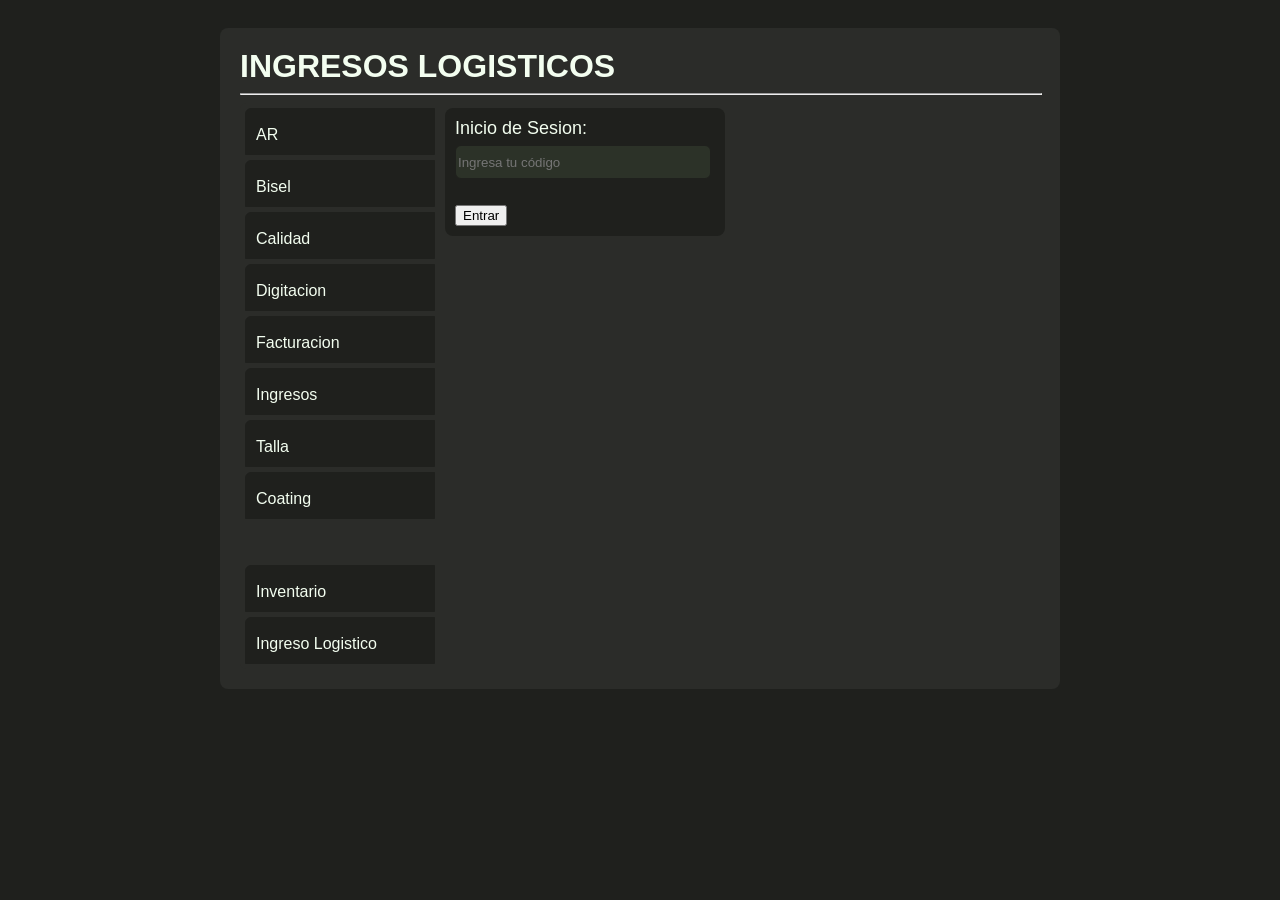
<file: _ingresos_logisticos.html>
<!DOCTYPE html>
<html lang="es">
<head>
  <meta charset="UTF-8">
  <title>___registro_de_control_ingresos_logisticos</title>
  <link rel="stylesheet" href="_style_coordinacion.css"> <!-- CONECCION CON EL .CSS -->
</head>
<body>
  <!-- COMIENZO DEL CODIGO -->
   <div class="full">
    <h1>INGRESOS LOGISTICOS</h1>
    <hr>

    <div class="container">

      <div>
        <nav>
          <ul>
            <li><a href="_ar.html">AR</a></li>
            <li><a href="_bisel.html">Bisel</a></li>
            <li><a href="_calidad.html">Calidad</a></li>
            <li><a href="_digitacion.html">Digitacion</a></li>
            <li><a href="_facturacion.html">Facturacion</a></li>
            <li><a href="_ingresos.html">Ingresos</a></li>
            <li><a href="_talla.html">Talla</a></li>
            <li><a href="_coating.html">Coating</a></li>
            <br><br>
            <li><a href="_inventario.html">Inventario</a></li>
            <li><a href="_ingresos_logisticos.html">Ingreso Logistico</a></li>
          </ul>
        </nav>
      </div>

      <!--LOGIN-->
      <div class="login" id="login">
        <div class="login-container">
          Inicio de Sesion:
          <input type="password" id="codigo" name="passcode" placeholder="Ingresa tu código">
          <button onclick="verificacion()" id="iniciar">Entrar</button>
          <p id="error" style="color:red; display:none;">Código incorrecto</p>
        </div>
      </div>
      
      <!-- CUESTIONARIO -->
      <form id="formulario" style="display:none;">

        <label>AGENCIA
          <select name="agencia" id="agencia" required>
            <option></option>
            <option value="MEDELLIN">MEDELLIN</option>
            <option value="CALI">CALI</option>
            <option value="CUCUTA">CUCUTA</option>
            <option value="REMOTO_ANTIOQUIA">REMOTO_ANTIOQUIA</option>
          </select>
        </label>

        <label>HORARIO
          <select name="horario" required>
            <option></option>
            <option value="AM">AM</option>
            <option value="PM">PM</option>
          </select>
        </label>

        <!--COMIENZO DIV'S OCULTOS-->
        <div id="agencia-div">

          <div id="medellin-div" style="display:none;" class="ocultar">
            <label>HUECO
              <input type="number" name="hueco" min="0" step="1" required>
            </label>

            <label> COLOMBIA
              <input type="number" name="colombia" min="0" step="1" required>
            </label>
            
            <label>NORTE
              <input type="number" name="norte" min="0" step="1" required>
            </label>

            <label>SUR
              <input type="number" name="sur" min="0" step="1" required>
            </label>
          </div>

          <div id="cali-div" style="display:none;" class="ocultar">
            <label>CANTIDAD
              <input type="number" name="cantidad_cali" min="0" step="1" required>
            </label>
          </div>

          <div id="cucuta-div" style="display:none;" class="ocultar">
            <label>CANTIDAD
              <input type="number" name="cantidad_cucuta" min="0" step="1" required>
            </label>
          </div>

          <div id="remoto_antioquia-div" style="display:none;" class="ocultar">
            <label>CANTIDAD
              <input type="number" name="cantidad_remoto_antioquia" min="0" step="1" required>
            </label>
          </div>

        </div>
        <!--FINAL DIV'S OCULTOS-->

        <button type="submit" id="enviar">Enviar</button>
        <p id="respuesta"></p>
        
        <h4 id="bienvenida" style="display: none;"></h4>
        <button onclick="cerrarSesion()" id="cerrar">Cerrar Sesión</button>
      </form>
    </div>
  </div>

  <!-- CIERRE DEL CODIGO -->
  <script src="_script.js"></script> <!-- CONECCION CON EL .JS -->
</body>
</html>
</file>
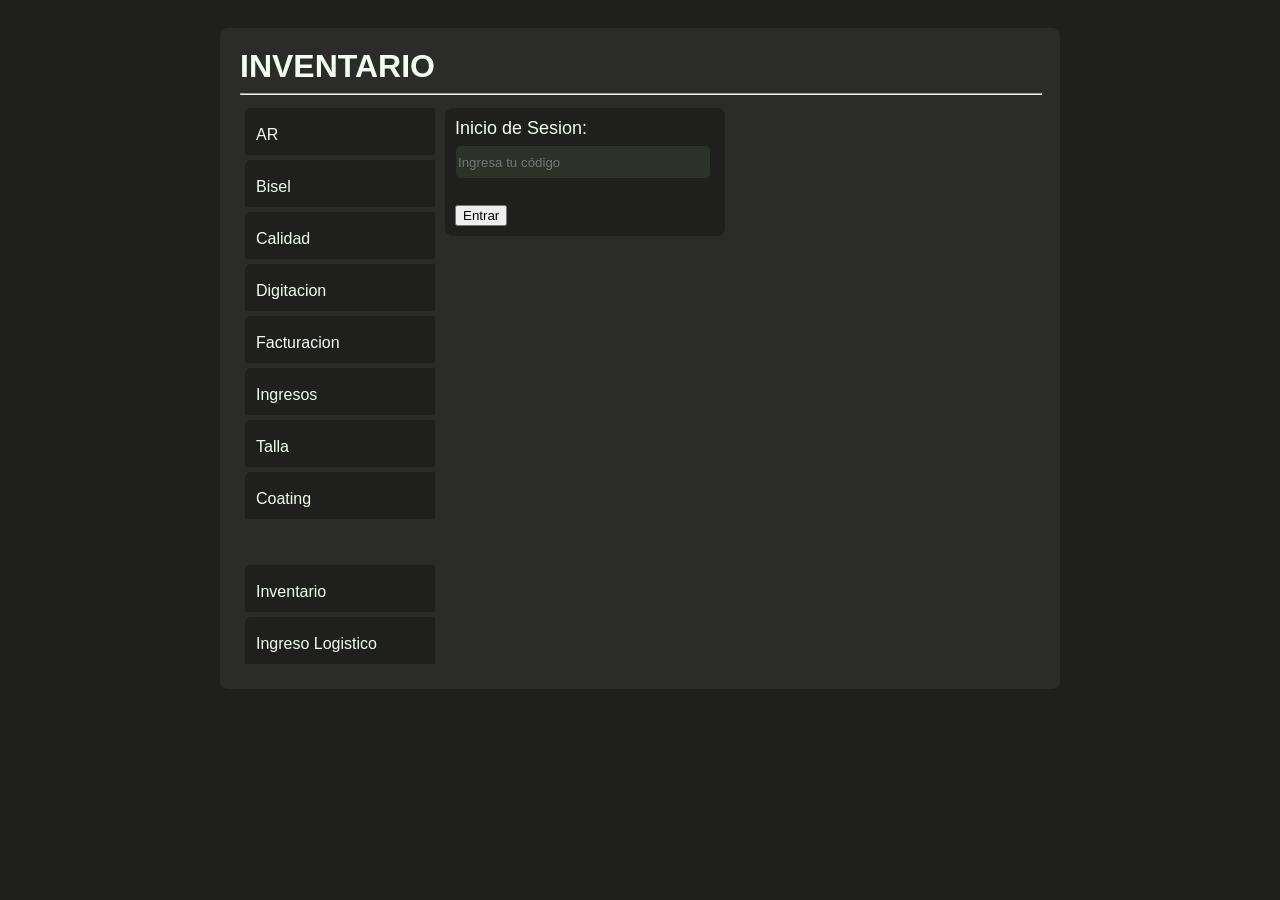
<file: _inventario.html>
<!DOCTYPE html>
<html lang="es">
<head>
  <meta charset="UTF-8">
  <title>___registro_de_control_inventario</title>
  <link rel="stylesheet" href="_style_coordinacion.css"> <!-- CONECCION CON EL .CSS -->
</head>
<body>
  <!-- COMIENZO DEL CODIGO -->
   <div class="full">
    <h1>INVENTARIO</h1>
    <hr>

    <div class="container">

      <div>
        <nav>
          <ul>
            <li><a href="_ar.html">AR</a></li>
            <li><a href="_bisel.html">Bisel</a></li>
            <li><a href="_calidad.html">Calidad</a></li>
            <li><a href="_digitacion.html">Digitacion</a></li>
            <li><a href="_facturacion.html">Facturacion</a></li>
            <li><a href="_ingresos.html">Ingresos</a></li>
            <li><a href="_talla.html">Talla</a></li>
            <li><a href="_coating.html">Coating</a></li>
            <br><br>
            <li><a href="_inventario.html">Inventario</a></li>
            <li><a href="_ingresos_logisticos.html">Ingreso Logistico</a></li>
          </ul>
        </nav>
      </div>

      <!--LOGIN-->
      <div class="login" id="login">
        <div class="login-container">
          Inicio de Sesion:
          <input type="password" id="codigo" name="passcode" placeholder="Ingresa tu código">
          <button onclick="verificacion()" id="iniciar">Entrar</button>
          <p id="error" style="color:red; display:none;">Código incorrecto</p>
        </div>
      </div>
      
      <!-- CUESTIONARIO -->
      <form id="formulario" style="display:none;">

        <label>AREA:
            <select name="area" id="area" required>
                <option value=""></option>
                <option value="AR">AR</option>
                <option value="AUTOREGISTRO">AUTOREGISTRO</option>
                <option value="BISEL">BISEL</option>
                <option value="COATING">COATING</option>
                <option value="DIGITACION">DIGITACION</option>
                <option value="INS. INICIAL">INS. INICIAL</option>
                <option value="INS. FINAL">INS. FINAL</option>
                <option value="TALLA">TALLA</option>
                <option value="RECEPCION">RECEPCION</option>
            </select>
        </label><br>

        <!-- COMIENZO DE LA SECCION DE 'DIVs' PARA CADA AREA -->
        <div id="area-div">
            <div id="ar-div" style="display:none;" class="ocultar">

                <label>MC380
                    <input type="number" name="mc380" min="0" step="1">
                </label><br>

                <label>LAVADO
                    <input type="number" name="lavado" min="0" step="1">
                </label>

                <label>HORNO
                    <input type="number" name="horno" min="0" step="1">
                </label>

                <label>REPROCESOS
                    <input type="number" name="reprocesos_ar" min="0" step="1">
                </label>
            </div>


            <div id="autoregistro-div" style="display:none;" class="ocultar">

                <label>ENVIADOS FACTURACION
                    <input type="number" name="enviados_facturacion" min="0" step="1">
                </label><br>

                <label>DIGITACION
                    <input type="number" name="digitacion_autoregistro" min="0" step="1">
                </label>

                <label>TALLA
                    <input type="number" name="talla_autoregistro" min="0" step="1">
                </label>

                <label>COATING
                    <input type="number" name="coating_autoregistro" min="0" step="1">
                </label>

            </div>


            <div id="bisel-div" style="display:none;" class="ocultar">
                <label>BLOQUEADORA
                    <input type="number" name="bloqueadora" min="0" step="1">
                </label><br>

                <label>LIMPIEZA
                    <input type="number" name="limpieza" min="0" step="1">
                </label>

                <label>COLOR
                    <input type="number" name="color" min="0" step="1">
                </label>

                <label>REPROCESOS
                    <input type="number" name="reprocesos_bisel" min="0" step="1">
                </label>
            </div>


            <div id="coating-div" style="display:none;" class="ocultar">
                <label>PENDIENTES
                    <input type="number" name="pendientes_coating" min="0" step="1">
                </label><br>

                <label>REPROCESOS
                    <input type="number" name="reprocesos_coating" min="0" step="1">
                </label>
            </div>


            <div id="digitacion-div" style="display:none;" class="ocultar">
                <label>PENDIENTE POR DIGITAR
                    <input type="number" name="pendiente_por_digitar" min="0" step="1">
                </label><br>

                <label>PENDIENTE SIN MATERIA PRIMA
                    <input type="number" name="pendiente_sin_materia_prima" min="0" step="1">
                </label>

                <label>PENDIENTE POR INFORMACIÓN
                    <input type="number" name="pendiente_por_informacion" min="0" step="1">
                </label>

                <label>PENDIENTE POR PEDIR MAQUILA
                    <input type="number" name="pendiente_por_pedir_maquila" min="0" step="1">
                </label>

                <label>PENDIENTE POR SUMINISTRAR
                    <input type="number" name="pendiente_por_suministrar" min="0" step="1">
                </label>

                <label>PENDIENTES POR INGRESAR Y ENGAVETAR
                    <input type="number" name="pendientes_por_ingresar_y_engavetar" min="0" step="1">
                </label>
            </div>


            <div id="ins-inicial-div" style="display:none;" class="ocultar">
                <label>PENDIENTES
                    <input type="number" name="pendientes_ins_inicial" min="0" step="1">
                </label><br>

                <label>REPROCESOS
                    <input type="number" name="reprocesos_ins_inicial" min="0" step="1">
                </label>
            </div>


            <div id="ins-final-div" style="display:none;" class="ocultar">
                <label>PENDIENTES
                    <input type="number" name="pendientes_ins_final" min="0" step="1">
                </label><br>

                <label>REPROCESOS
                    <input type="number" name="reprocesos_ins_final" min="0" step="1">
                </label><br>

                <label>DAÑOS:
                <input type="number" name="inspeccion_final_dannos" min="0" step="1">
                </label>            
            </div>


            <div id="recepcion-div" style="display:none;" class="ocultar">
                <label>PENDIENTES POR FACTURAR
                    <input type="number" name="pendientes_por_facturar" min="0" step="1">
                </label><br>

                <label>PENDIENTE POR INFORMACIÓN
                    <input type="number" name="pendiente_por_informacion_recepcion" min="0" step="1">
                </label>

                <label>PENDIENTE POR NOVEDADES
                    <input type="number" name="pendiente_por_novedades" min="0" step="1">
                </label>

                <label>SEDE CENTRO
                    <input type="number" name="sede_centro" min="0" step="1">
                </label>
            </div>


            <div id="talla-div" style="display:none;" class="ocultar">
                <label>PENDIENTES POR ENCINTAR
                    <input type="number" name="pendientes_por_encintar" min="0" step="1">
                </label><br>

                <label>ENCINTADOS
                    <input type="number" name="encintados" min="0" step="1">
                </label>

                <label>BLOQUEADOS
                    <input type="number" name="bloqueados" min="0" step="1">
                </label>

                <label>GENERADOS
                    <input type="number" name="generados" min="0" step="1">
                </label>

                <label>PULIDOS
                    <input type="number" name="pulidos" min="0" step="1">
                </label>

                <label>REPROCESOS
                    <input type="number" name="reprocesos_talla" min="0" step="1">
                </label>
            </div>
        </div>
        <!-- FINAL DE LA SECCION DE 'DIVs' PARA CADA AREA -->

        <button type="submit" id="enviar">Enviar</button>
        <p id="respuesta"></p>
        
        <h4 id="bienvenida" style="display: none;"></h4>
        <button onclick="cerrarSesion()" id="cerrar">Cerrar Sesión</button>
      </form>
    </div>
  </div>

  <!-- CIERRE DEL CODIGO -->
  <script src="_script.js"></script> <!-- CONECCION CON EL .JS -->
</body>
</html>
</file>
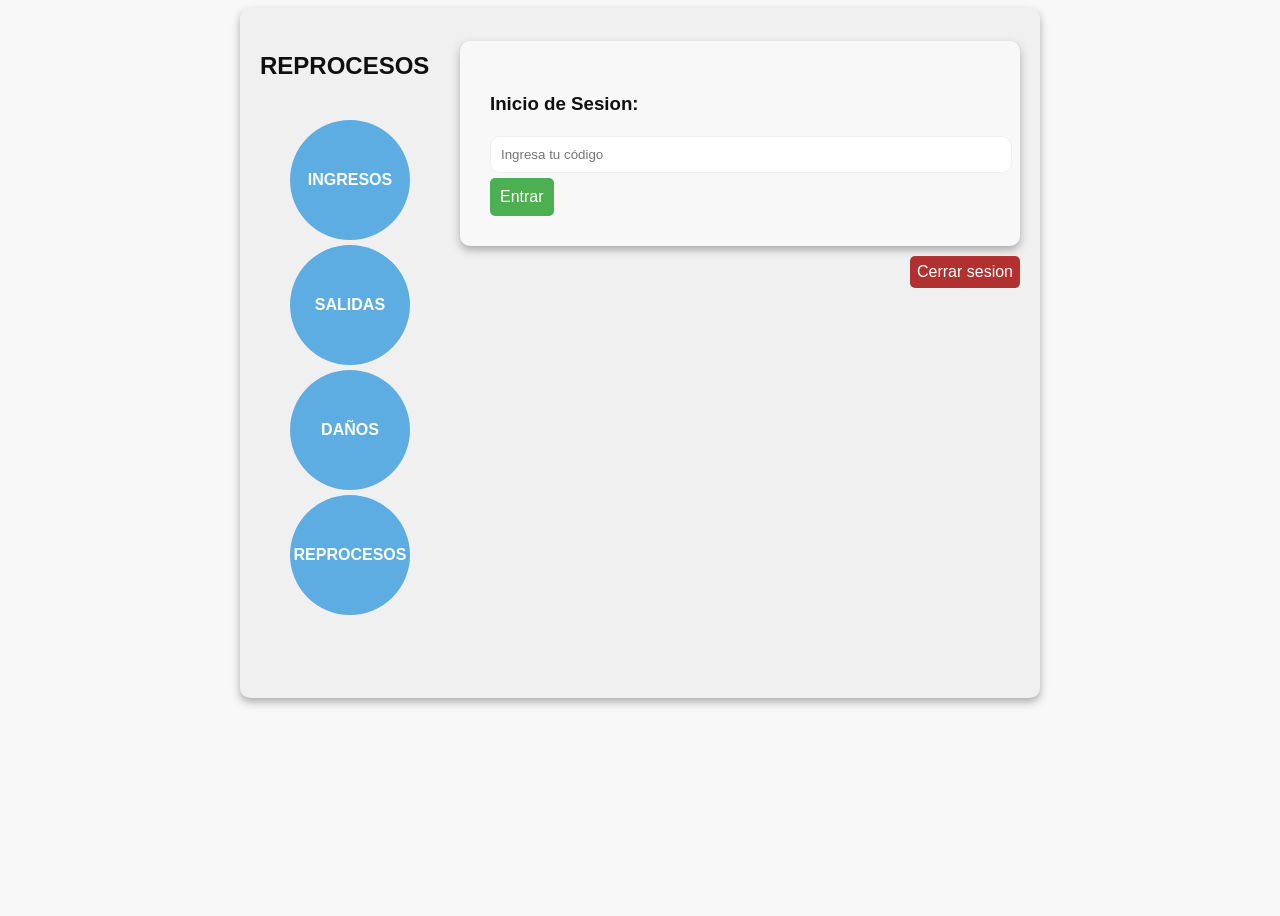
<file: reprocesos.html>
<!DOCTYPE html>
<html lang="es">
<head>
  <meta charset="UTF-8">
  <title>Reprocesos</title>
  <link rel="stylesheet" href="style.css"> <!-- CONECCION CON EL .CSS -->
</head>
<body>

  <!-- COMIENZO DEL CODIGO -->

  <div id="contenedor_exterior" class='contenedor'>

    <h2>REPROCESOS</h2>
    
    <nav id="navegador">
      <ul>
        <li><a href="ingresos.html">INGRESOS</a></li>
        <li><a href="salidas.html">SALIDAS</a></li>
        <li><a href="dannos.html">DAÑOS</a></li>
        <li><a href="reprocesos.html">REPROCESOS</a></li>
      </ul>
    </nav>

    <!-- Login -->
    <div id="login">
      <h3>Inicio de Sesion:</h3>
      <input type="password" id="codigo" placeholder="Ingresa tu código">
      <button onclick="verificacion()" id="iniciar">Entrar</button>
      <p id="error" style="color:red; display:none;">Código incorrecto</p>
    </div>
    
    <!-- CUESTIONARIO -->
    <div class='cuestionario' id="cuestionario" style="display:none;">

      <form id="formulario">

        <label>Número de Orden:
          <input type="number" name="numero_orden" id="numero_orden" required min="0" step="1" maxlength="6">
        </label><br><br>

        
        <label>Area Responsable:
          <select name="area_responsable" id="area_responsable" required>
            <option></option>
            <option value="DEFECTOS_TALLA">DEFECTOS TALLA</option>
            <option value="DEFECTOS_AR">DEFECTOS AR</option>
            <option value="DEFECTOS_BISEL">DEFECTOS BISEL</option>
            <option value="DEFECTOS_CALIDAD">DEFECTOS CALIDAD</option>
            <option value="DEFECTOS_COATING">DEFECTOS COATING</option>
            <option value="DEFECTOS_DIGITACION">DEFECTOS DIGITACIÓN</option>
            <option value="DEFECTOS_PROVEEDOR">DEFECTOS PROVEEDOR</option>
            <option value="DEFECTOS_INGRESOS">DEFECTOS INGRESOS</option>
          </select>
        </label><br><br> 
        
        <label>Motivo:
          <select name="motivo" id="motivo" required>
            <option></option>
          </select>
        </label><br><br>

        <label>Lente:
          <select required name="lente" id="lente">
            <option></option>
            <option value='OD'>OD</option>
            <option value='OI'>OI</option>
            <option value='AO'>AO</option>
          </select>
        </label><br><br>
                
        <label> Material:
          <select name="material" id="material" required>
            <option></option>
            <option value="POLY_BLANCO">POLY BLANCO</option>
            <option value="ALTO_INDICE">ALTO INDICE</option>
            <option value="PLASTICO_BLANCO">PLASTICO BLANCO</option>
            <option value="PLASTICO_FOTO">PLASTICO FOTO</option>
            <option value="POLY_BLUE_CUT">POLY BLUE CUT</option>
            <option value="POLY_FOTO">POLY FOTO</option>
            <option value="POLY_TRANSITION">POLY TRANSITION</option>
          </select>
        </label><br><br>
      
        <label>Observacion:
          <input type="text" name="observacion" id="observacion"></input>  
        </label><br><br>
            
        
        <button type="submit" id="enviar"> Enviar</button>
        <p id="mensaje_respuesta"></p>

        <h4 id="bienvenida" style="display: none;"></h4>
      </form>

    </div>
    <button onclick="cerrarSesion()" id="cerrar">Cerrar sesion</button>
  </div>

  <!-- CIERRE DEL CODIGO -->
  <script src="script-reprocesos.js"></script> <!-- CONECCION CON EL .JS -->
</body>
</html>
</file>
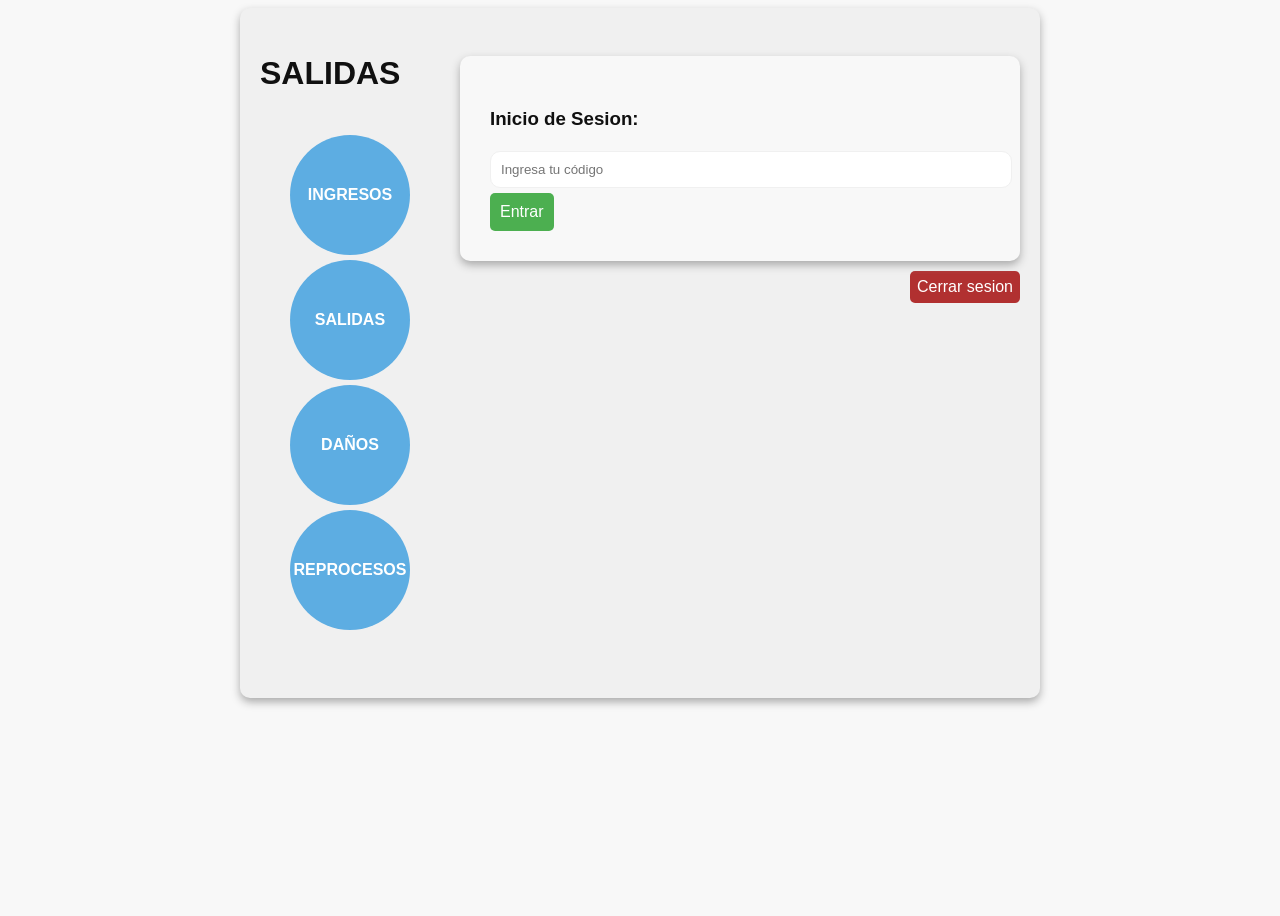
<file: salidas.html>
<!DOCTYPE html>
<html lang="es">
<head>
  <meta charset="UTF-8">
  <meta name="viewport" content="width=device-width, initial-scale=1.0">
  <title>Salidas</title>

  <!-- Conectar el CSS -->
  <link rel="stylesheet" href="style.css">
</head>
<body>

        <!-- Web -->
    <div id="contenedor_exterior" class='contenedor'>

        <h1>SALIDAS</h1>

        <nav id="navegador">
            <ul>
            <li><a href="ingresos.html">INGRESOS</a></li>
            <li><a href="salidas.html">SALIDAS</a></li>
            <li><a href="dannos.html">DAÑOS</a></li>
            <li><a href="reprocesos.html">REPROCESOS</a></li>
            </ul>
        </nav>

    <!-- Login -->
    <div id="login">
      <h3>Inicio de Sesion:</h3>
      <input type="password" id="codigo" placeholder="Ingresa tu código">
      <button onclick="verificacion()" id="iniciar">Entrar</button>
      <p id="error" style="color:red; display:none;">Código incorrecto</p>
    </div>
        
        <!-- CUESTIONARIO -->
        <div class='cuestionario' id="cuestionario" style="display:none;">

            <form id="formulario">
                
                <label>Número de Orden:
                    <input type="number" name="numero_orden" id="numero_orden" required min="0" step="1" maxlength="6">
                </label><br><br>

                <label>Nota de Salida:
                  <input type="text" name="nota_salidas" id="nota_salidas">
                </label><br><br>
            
                <button type="submit" id="enviar"> Enviar</button>
                <p id="mensaje_respuesta"></p>

                <h4 id="bienvenida" style="display: none;"></h4>
            </form>

    </div>
    <button onclick="cerrarSesion()" id="cerrar">Cerrar sesion</button>
  </div>
    
    <!-- CIERRE DEL CODIGO -->
    <script src="script-salidas.js"></script> <!-- CONECCION CON EL .JS -->
</body>
</html>
</file>
<file: _style_coordinacion.css>
body {
    background-color: #1F201D;
    color: #F3FEF0;
    font-family: Arial, Helvetica, sans-serif;
    font-size: 16px;
    padding: 20px;
    display: flex;
    justify-content: center; /* centra horizontal */
}

form {
    width: 600px;
    background-color: #2B2C29;
    padding: 20px;
    border-radius: 8px;
    border-top-left-radius: 0px;
    border-bottom-left-radius:0px ;
    margin: 0px;
    display: flex;
}

select, input {
    color: #F3FEF0;               /* color del texto */
    background-color: #2C3228;  /* color de fondo del recuadro */
    border: 1px solid #1F201D;  
    width: 600px;
    height: 30px;
    border-radius: 6px;
    margin-bottom: 25px;
    margin-top: 6px;
}

.container {
    display: flex;
    flex-direction: row;
    justify-content: center;
    gap: 0px;
}

nav {
    display: flex;
    width: 200px;
    height: 100%;
    background-color: #2B2C29;
    border-top-left-radius: 6px;
    border-bottom-left-radius:6px ;
}

nav a {
    text-decoration: none;
    display: flex;
    align-items: flex-end;
    color: #F3FEF0;
    background-color: #1F201D;
    border: 1px solid #1F201D;
    border-top-left-radius: 6px;
    height: 25px;
    padding: 10px;
    margin: 5px;
    transition: all 2s;
}

nav a:hover {
    transition: all 0.3s ease;
    transform: scale(1.02);
    background: linear-gradient(to right, #1F201D, #262724);
}

nav ul{
    list-style: none;
    padding: 0;   
    margin: 0;
    width: 100%;
}

.full {
    display: flex;
    flex-direction: column;
    width: 800px;
    background-color: #2B2C29;
    padding: 20px;
    border-radius: 8px;
    margin: 0px;
}

hr {
    width: 100%;
    height: 0.25px;
    background-color: #F3FEF0;
}

h1 {
    margin: 0px;
    padding: 0px;
}

.select2-results__option {
    color: #2C3228;
}

.login {
    width: 600px;
}

.login-container {
    width: 250px;
    background-color: #1F201D;
    border-radius: 8px;
    margin: 5px;
    padding: 10px;
    padding-right: 20px;
    font-size: large;
}

.login-container input {
  width: 100%;
}

#enviar {
    transform: translateX(550px);
}

#cerrar {
    background-color: #1F201D;
    color: #F3FEF0;
    border: 5px solid #1F201D;
    border-radius: 2px;
}

#cerrar:hover {
    transform: scale(1.02);
}
</file>
<file: style.css>
/* CONFIGURACION POR DEFECTO PARA LA PAGINA. */
body{
  /* TIPOGRAFIA */
  font-family: Arial, Helvetica, sans-serif;
  font-size: 16px;
  color: #101010;
  /* ALINEACION DEL CONTENIDO */
  display: flex;
  justify-content: center;
  align-items: self-start;
  height: 100vh;
  /* FONDO */
  background-color: #F8F8F8;
  /* DETALLES */
  line-height: 1.5;
  scroll-behavior: smooth;
  display: flex;
}

/* CONTENEDOR EXTERIOR. */
#contenedor_exterior{
  /* COLOR Y ESTILO DEL CONTENEDOR */
  background-color: #F0F0F0;
  border-radius: 10px;
  box-shadow: 0 4px 8px rgb(170, 170, 170);
  /* MARGENES */
  padding: 20px;
  min-width: 750px;
  min-height: 650px;
  position: relative;

}

/* NAVEGADOR */
#navegador{
  display: flex;
  margin: 0px 0px 0px -10px;
}

#navegador a{
  display: flex;                /* Hace que respete el tamaño y te permite centrar el texto */
  justify-content: center;      /* Centra el texto horizontalmente */
  align-items: center;          /* Centra el texto verticalmente */
  background: #5dade2;
  transition: background 0.10s;
  transition: transform 0.3s;
  border-radius: 50%;           /* 🔵 Hace el círculo */
  width: 120px;
  height: 120px;
  color: white;
  text-decoration: none;        /* Quita el subrayado */
  font-weight: bold;
}

#navegador ul{
  list-style: none;
  display: flex;
  flex-direction: column;
  gap: 5px;
}

#navegador a:hover{
  background: #2e86c1;
  transform: scale(1.005);
}

/* CONTENEDOR DEL LOGIN */
#login{
  background: #F8F8F8;
  box-shadow: 0 4px 8px rgb(170, 170, 170);
  border-radius: 10px;
  padding: 30px;
  position: relative;
  margin: -590px 0px 0px 200px;
}

/* BOTON DE INICIO DE SESION */
#iniciar{
  background: #4CAF50;
  color: #fff;
  border: none;
  padding: 10px;
  font-size: 16px;
  cursor: pointer;
  border-radius: 5px;

  transition: background 0.3s;
  transition: transform 0.3s;
}
#iniciar:hover{
  background: #45a049;
  transform: scale(1.01);
}

/* CONTENEDOR DEL FORMULARIO */
#formulario{
  background: #F8F8F8;
  box-shadow: 0 4px 8px rgb(170, 170, 170);
  border-radius: 10px;
  padding: 30px;
  position: relative;
  margin: -590px 0px 0px 200px;

  max-width: 500px;
}

/* DISENNO PARA TODOS LOS CAMPOS DE IMPUTS Y LOS SELECTS */
input, select{
  width: 100%;
  border-radius: 10px;
  padding: 10px;
  border: #F0F0F0 solid 1px;
  margin: 0px 0px 5px 0px;
}

/* ETIQUETAS DE LOS CAMPOS DEL FORMULARIO */
label {
  display: block;
  margin-bottom: -20px;
  font-weight: bold;
}

/* BOTON DE ENVIAR */
#enviar{
  width: 100%;
  background: #4CAF50;
  color: #fff;
  border: none;
  padding: 10px;
  font-size: 16px;
  cursor: pointer;
  border-radius: 5px;

  transition: background 0.3s;
  transition: transform 0.3s;
}
#enviar:hover{
  background: #45a049;
  transform: scale(1.01);
}


/* BOTON DE CERRE DE SESION */
#cerrar{
  background: #b13030;
  color: #fff;
  border: none;
  padding: 7px;
  font-size: 16px;
  cursor: pointer;
  border-radius: 5px;

  margin: 10px 0px 0px 650px;
  transition: background 0.3s;
  transition: transform 0.3s;
  transition: box-shadow 0.3s;
}
#cerrar:hover{
  background:#9a2323;
  transform: scale(1.01);
  box-shadow: 0 6px 4px rgb(222, 222, 222);
}


/* ESTA PARTE ES SOLO PARA EL INDEX */
/* ESTA PARTE ES SOLO PARA EL INDEX */


body#index{
  /* TIPOGRAFIA */
  font-family: Arial, Helvetica, sans-serif;
  font-size: 16px;
  color: #101010;
  /* ALINEACION DEL CONTENIDO */
  display: flex;
  justify-content: center;
  align-items: center;
  height: 100vh;
  /* FONDO */
  background-color: #F8F8F8;
  /* DETALLES */
  line-height: 1.5;
  scroll-behavior: smooth;
  display: flex;
}


/* CONTENEDORES */
#i-contenedor_exterior {       
  display: flex; 
  justify-content: center;    /* centro horizontal */
  align-items: center;        /* centro vertical */
  background-color: #F0F0F0;
  border-radius: 10px;
  box-shadow: 0 4px 8px rgb(170, 170, 170);
  width: 1620px;
  height: 780px;
  transition: transform 1.0s; /* Animaciones suaves */
}
#i-contenedor_exterior:hover{
  transform: scale(1.005);
}

#i-contenedor_interno {
  position: relative;
  display: flex;             /* 🔥 activa flexbox */
  justify-content: center;   /* centra horizontalmente */
  align-items: center;       /* centra verticalmente */
  background: #F8F8F8;
  box-shadow: 0 4px 8px rgb(170, 170, 170);
  border-radius: 10px;
  margin: 50px;
  width: 1000px;
  height: 610px;
  transition: transform 1.0s; /* Animaciones suaves */
}
#i-contenedor_interno:hover{
  transform: scale(1.01);
}

#i2-contenedor_interno {
  position:absolute;
  display: flex;             /* 🔥 activa flexbox */
  justify-content: center;   /* centra horizontalmente */
  align-items: center;       /* centra verticalmente */
  background-color: #F0F0F0;
  box-shadow: 0 4px 8px rgb(170, 170, 170);
  border-radius: 10px;
  margin: 50px;
  width: 300px;
  height: 300px;
  top: 152.5px;
  left: 230px;
  transition: transform 1.0s; /* Animaciones suaves */
}
#i2-contenedor_interno:hover{
  transform: scale(1.1);
}


/* TITULO Y SUBTITULO */
#i-titulo{
  font-size: 72.5px;
  text-decoration: underline;
  color: #101010;
  display: flex;
  position: absolute;
  top: 32.5px;
  left: 281px;
}

#i2-titulo{
  font-size: 39.5px;
  color: #101010;
  display: flex;
  position: absolute;
  top: 132.5px;
  left: 281px;
}


/* NAVEGADORES */

/**/
#i-navegador {
  display: flex;               /* Hace que los <a> estén en fila */
  justify-content: center;     /* Centra horizontalmente los enlaces */
  align-items: center;         /* Centra verticalmente dentro del contenedor */
  gap: 10px;                   /* Separación entre los enlaces */
  margin: 0;                   /* Ajusta según necesites */
  position: absolute;
  top: 94.5px;
  left: 590px;
}

/* Lista interna (opcional, si usas <ul>) */
#i-navegador ul {
  list-style: none;            /* Quita los bullets */
  display: flex;               /* Los <li> en fila */
  flex-direction: column;         /* Horizontal */
  gap: 29.5px;                   /* Espacio entre <li> */
  padding: 0;
  margin: 10px;
}

/* Estilo de los enlaces/círculos */
#i-navegador a {
  display: flex;               /* Permite centrar texto dentro del círculo */
  justify-content: center;     /* Centra texto horizontal */
  align-items: center;         /* Centra texto vertical */
  width: 115px;
  height: 115px;
  border-radius: 50%;          /* Círculo perfecto */
  background: #5dade2;
  color: white;
  font-weight: bold;
  text-decoration: none;
  transition: background 2.0s, transform 1.0s, box-shadow 5s; /* Animaciones suaves */
}

/* Hover de los enlaces */
#i-navegador a:hover {
  background: #2e86c1;
  transform: scale(1.2);      /* Aumenta un poco al pasar el mouse */
  box-shadow: 0 0 20px 15px #5cbeff;
}


/**/
#i2-navegador {
  display: flex;               /* Hace que los <a> estén en fila */
  justify-content: center;     /* Centra horizontalmente los enlaces */
  align-items: center;         /* Centra verticalmente dentro del contenedor */
  gap: 10px;                   /* Separación entre los enlaces */
  margin: 0;                   /* Ajusta según necesites */
}

/* Lista interna (opcional, si usas <ul>) */
#i2-navegador ul {
  list-style: none;            /* Quita los bullets */
  display: flex;               /* Los <li> en fila */
  flex-direction: column;         /* Horizontal */
  gap: 30px;                   /* Espacio entre <li> */
  padding: 0;
  margin: 10px;
}

/* Estilo de los enlaces/círculos */
#i2-navegador a {
  display: flex;               /* Permite centrar texto dentro del círculo */
  justify-content: center;     /* Centra texto horizontal */
  align-items: center;         /* Centra texto vertical */
  width: 200px;
  height: 200px;
  border-radius: 50%;          /* Círculo perfecto */
  background: #28a745;
  color: white;
  font-weight: bold;
  text-decoration: none;
  transition: background 3.0s, transform 2.0s, box-shadow 5s; /* Animaciones suaves */
}

/* Hover de los enlaces */
#i2-navegador a:hover {
  background: #34d058;
  transform: scale(1.4);      /* Aumenta un poco al pasar el mouse */
  box-shadow: 0 0 15px 10px rgba(72, 255, 72, 0.6);
}
</file>
